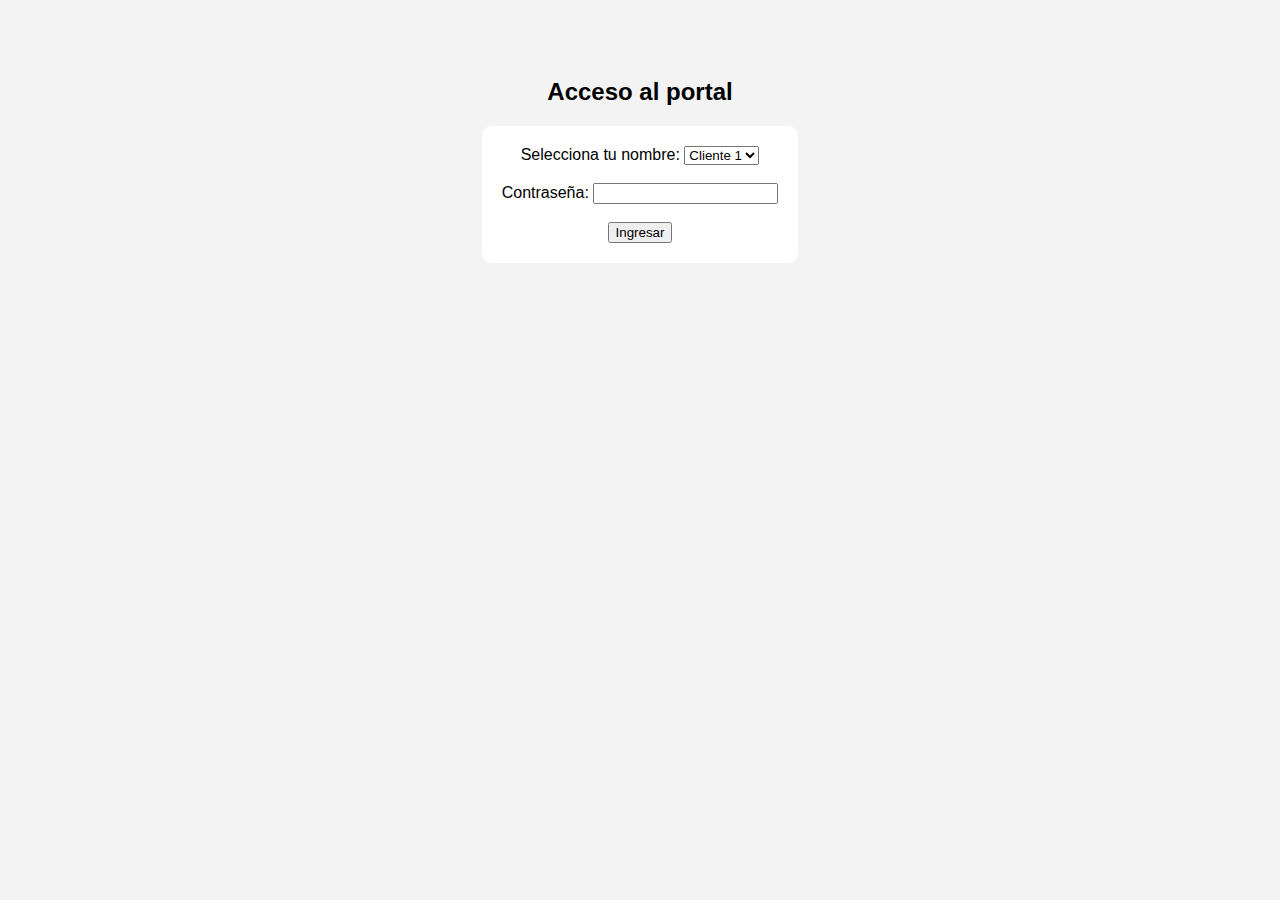
<file: login.html>
<!DOCTYPE html>
<html lang="es">
<head>
  <meta charset="UTF-8">
  <title>Acceso Cliente</title>
  <link rel="stylesheet" href="css/styles.css">
  <script src="js/auth.js" defer></script>
</head>
<body>
  <h2>Acceso al portal</h2>
  <form id="loginForm">
    <label for="cliente">Selecciona tu nombre:</label>
    <select id="cliente" name="cliente">
      <option value="cliente1">Cliente 1</option>
      <option value="cliente2">Cliente 2</option>
      <option value="cliente3">Cliente 3</option>
      <option value="cliente4">Cliente 4</option>
      <option value="cliente5">Cliente 5</option>
    </select><br><br>
    <label for="pass">Contraseña:</label>
    <input type="password" id="pass" maxlength="4"><br><br>
    <button type="submit">Ingresar</button>
  </form>
  <p id="mensaje"></p>
</body>
</html>
</file>
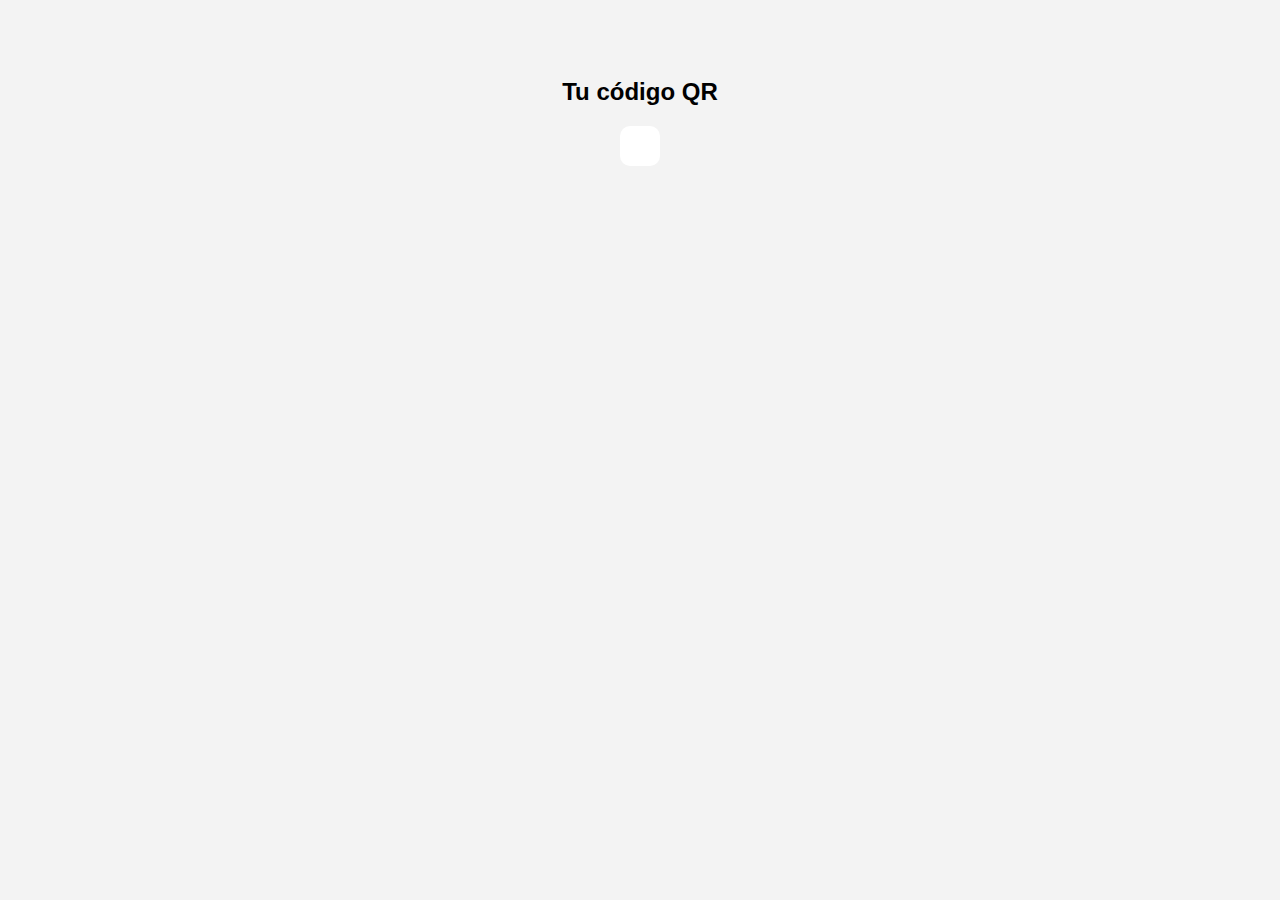
<file: clientes/cliente1.html>
<!DOCTYPE html>
<html lang="es">
<head>
  <meta charset="UTF-8">
  <title>Tu QR</title>
  <link rel="stylesheet" href="../css/styles.css">
  <script src="../js/schedule.js?v=force1" defer></script>
  <script src="../js/protect.js" defer></script>
</head>
<body>
  <h2>Tu código QR</h2>
  <div id="contenedorQR">
    <img id="qr" src="../qrs/qr-cliente1.png" alt="QR Cliente 1" style="display:none;" />
    <p id="espera">Tu QR estará disponible a la hora establecida.</p>
  </div>
</body>
</html>
</file>
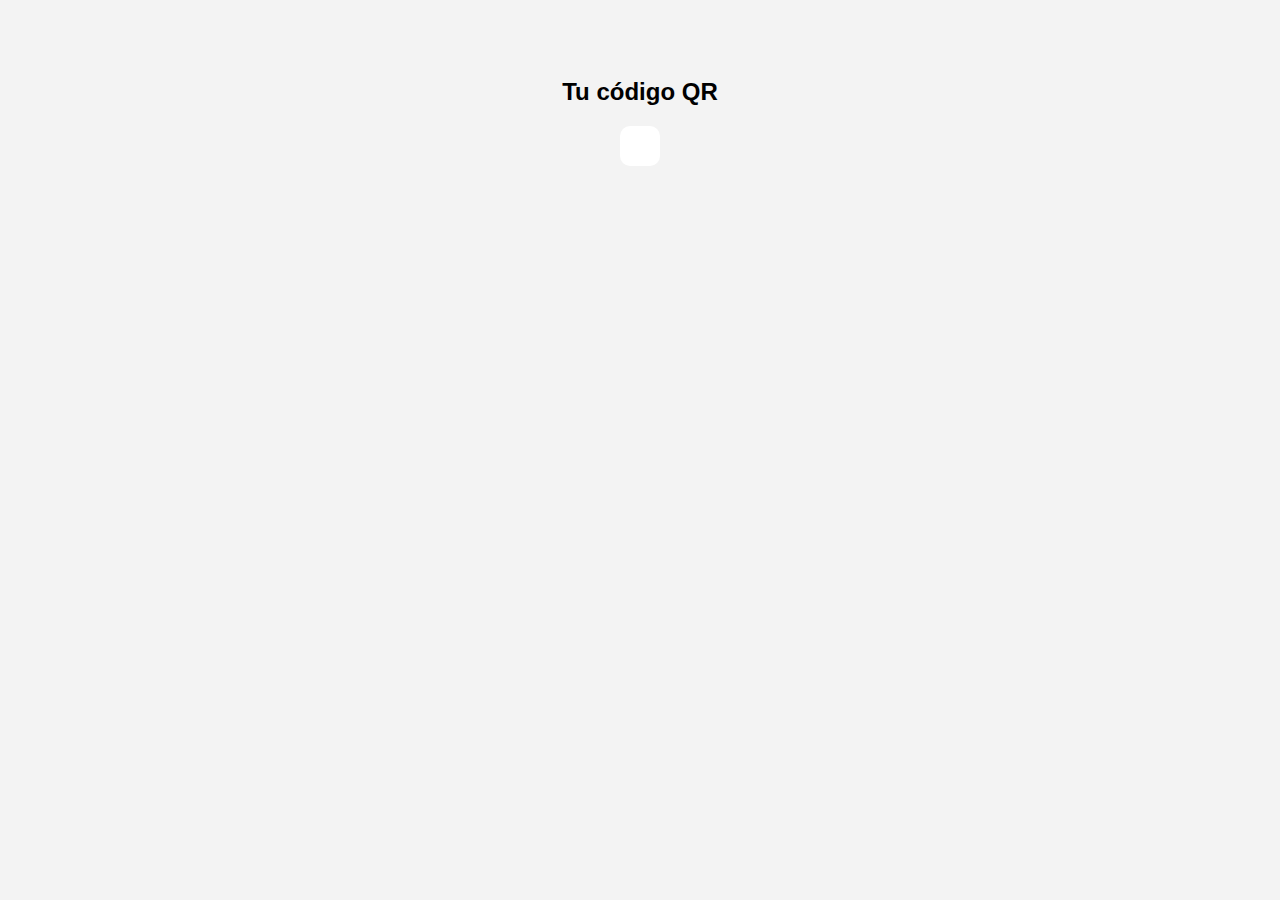
<file: clientes/cliente2.html>
<!DOCTYPE html>
<html lang="es">
<head>
  <meta charset="UTF-8">
  <title>Tu QR</title>
  <link rel="stylesheet" href="../css/styles.css">
  <script src="../js/schedule.js" defer></script>
  <script src="../js/protect.js" defer></script>
</head>
<body>
  <h2>Tu código QR</h2>
  <div id="contenedorQR">
    <img id="qr" src="../qrs/qr-cliente1.png" alt="QR Cliente 2" style="display:none;" />
    <p id="espera">Tu QR estará disponible a la hora establecida.</p>
  </div>
</body>
</html>
</file>
<file: css/styles.css>
body {
  font-family: Arial, sans-serif;
  text-align: center;
  padding: 50px;
  background-color: #f3f3f3;
}

form, #contenedorQR {
  background: white;
  padding: 20px;
  border-radius: 10px;
  display: inline-block;
}
</file>
